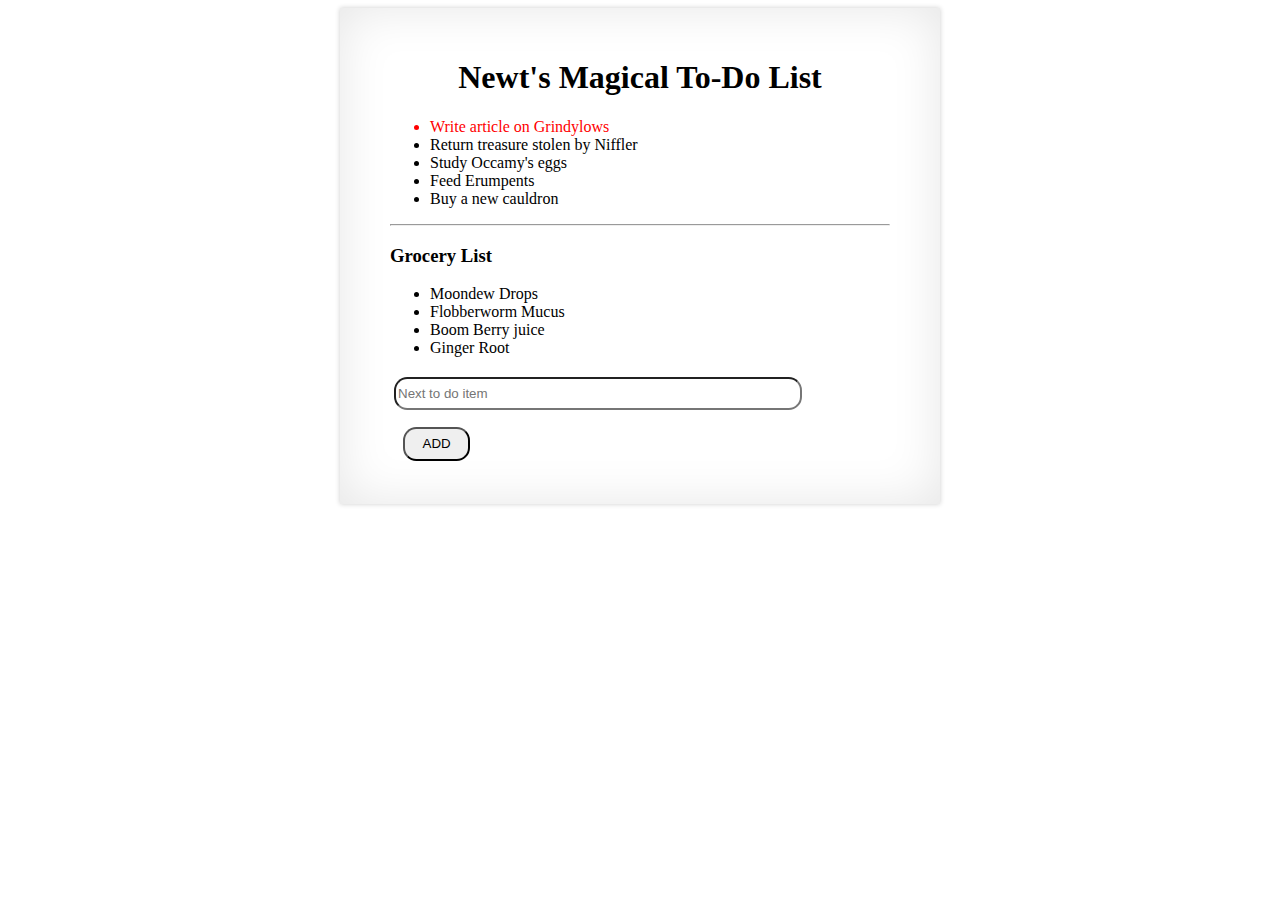
<file: 8-domFundamentals/index.html>
<!DOCTYPE html>
<html lang="en">
<head>
  <meta charset="UTF-8">
  <meta name="viewport" content="width=device-width, initial-scale=1.0">
  <meta http-equiv="X-UA-Compatible" content="ie=edge">
  <title>Newt's Magical To-Do List</title>
  <link rel="stylesheet" href="index.css">
</head>
<body>
  <div id="list">
    <h1 id="listTitle">Newt's Magical To-Do List</h1>
    <div id="toDoDiv">
      <ul>
        <li class="listItem">Write article on Grindylows</li>
        <li class="listItem">Return treasure stolen by Niffler</li>
        <li class="listItem">Study Occamy's eggs</li>
        <li class="listItem">Feed Erumpents</li>
        <li class="listItem">Visit Jacob</li>
      </ul>
    </div>
    <hr />
    <div id="groceryDiv">
      <ul id="groceryList">
        <li class="groceryItem">Gillyweed</li>
        <li class="groceryItem">Flobberworm Mucus</li>
        <li class="groceryItem">Boom Berry juice</li>
      </ul>
    </div>
    <div id="inputfield">
      <input type="text" id="listInput" placeholder="Next to do item">
      <button id="clickMe">ADD</button>
    </div>
  </div>
  <script src="index.js"></script>
</body>
</html>
</file>
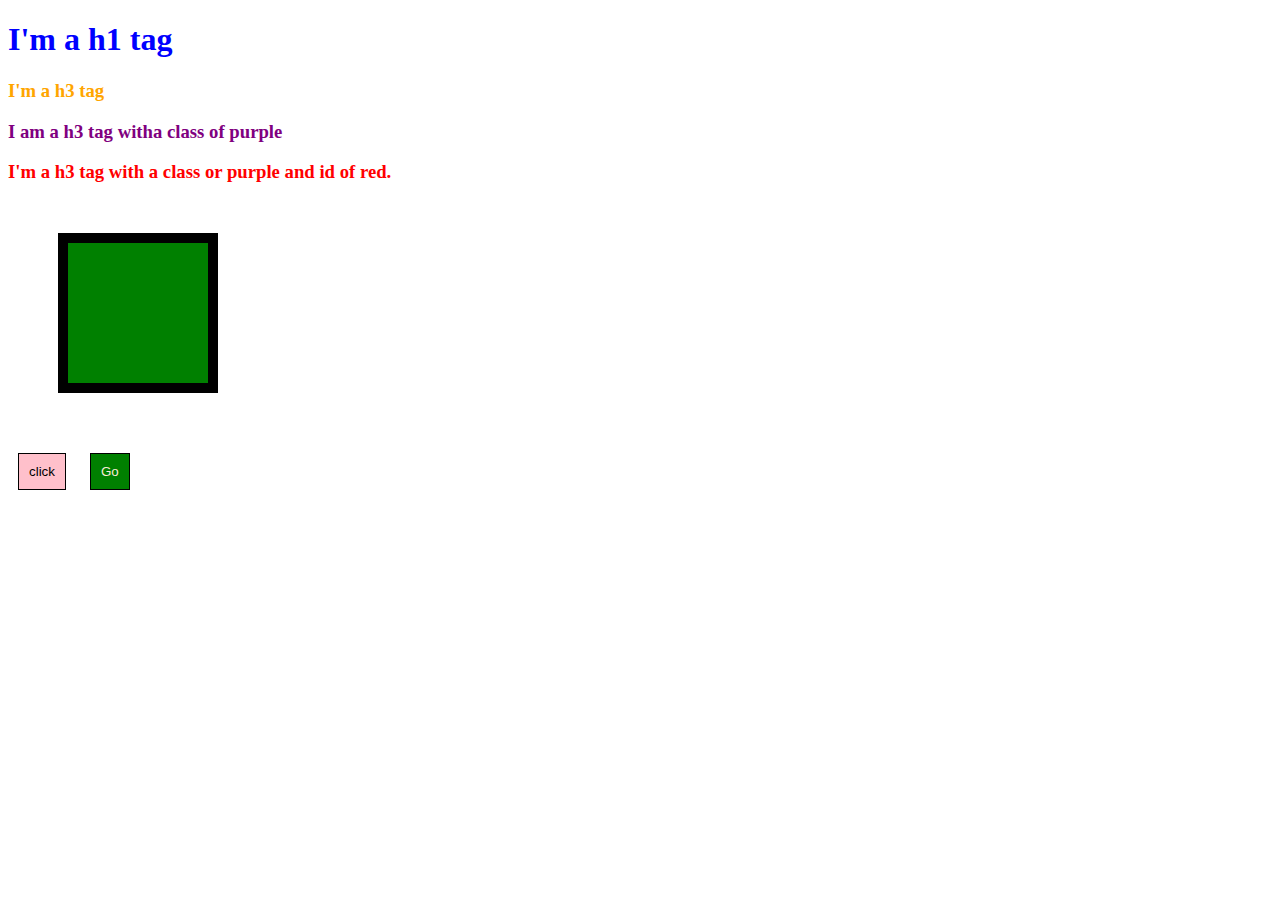
<file: 00-dayOne/cssMiniLesson/index.html>
<!DOCTYPE html>
<html lang="en">
<head>
    <meta charset="UTF-8">
    <meta name="viewport" content="width=device-width, initial-scale=1.0">
    <title>CSS Mini Lesson</title>
    <link rel="stylesheet" href="./index.css">
</head>
<body>

    <h1>I'm a h1 tag</h1>
    <h3>I'm a h3 tag</h3>
    <h3 class="purple">I am a h3 tag witha  class of purple</h3>
    <h3 class="purple" id="red">I'm a h3 tag with a class or purple and id of red.</h3>
    <div class="box"></div>

    <button class="btn">click</button>
    <button class="btn" id="green">Go</button>

    
    
</body>
</html>
</file>
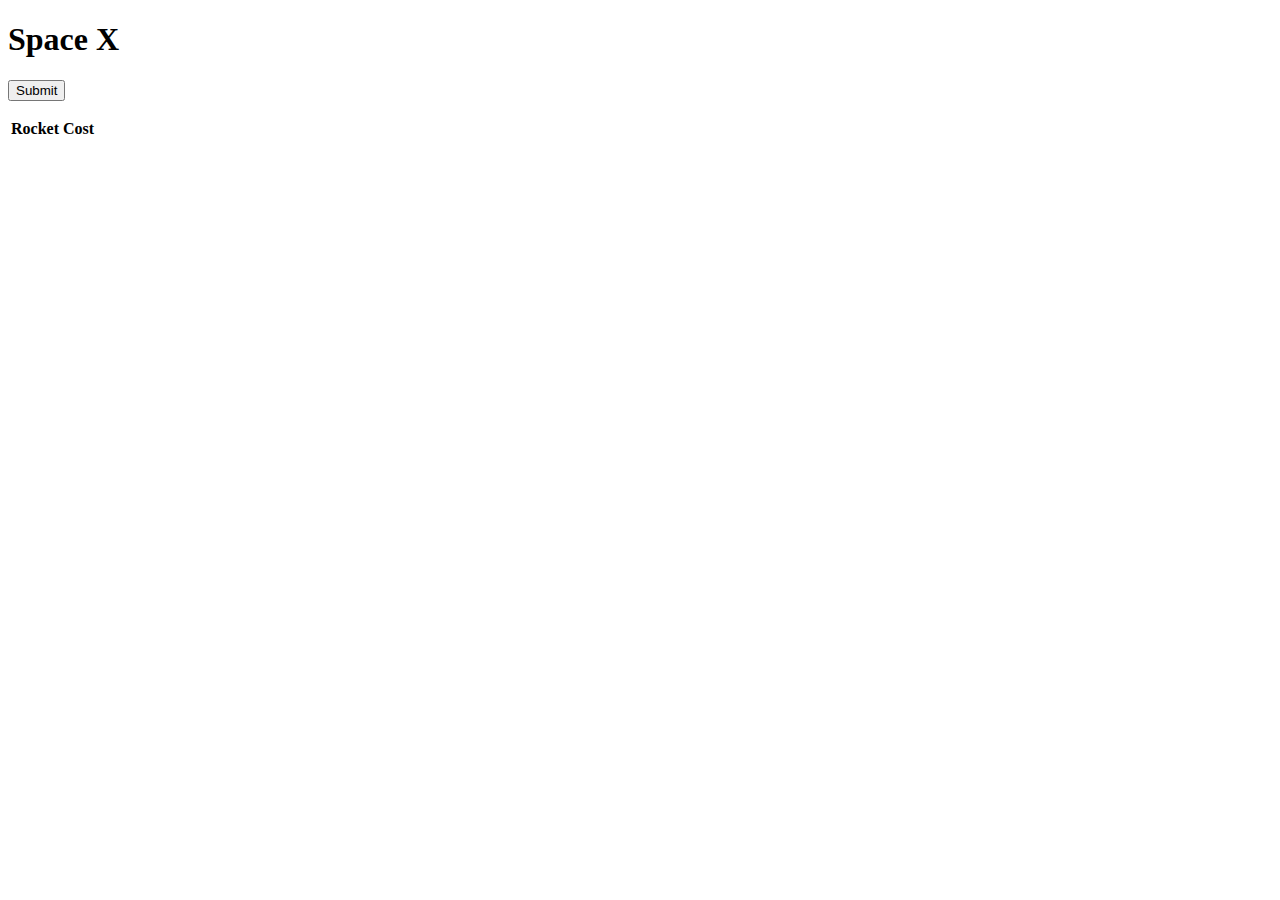
<file: 9-apis/space_api/index.html>
<!DOCTYPE html>
<html lang="en">
<head>
    <meta charset="UTF-8">
    <meta name="viewport" content="width=device-width, initial-scale=1.0">
    <title>Space X API</title>
</head>
<body>
    <h1>Space X</h1>
    <form>
        <button id="submit">Submit</button>
    </form>
    <div>
        <ul></ul>
    </div>

    <table>
        <tr>
            <th>Rocket</th>
            <th>Cost</th>
        </tr>
    </table>
    <script src="script.js"></script>

</body>
</html>
</file>
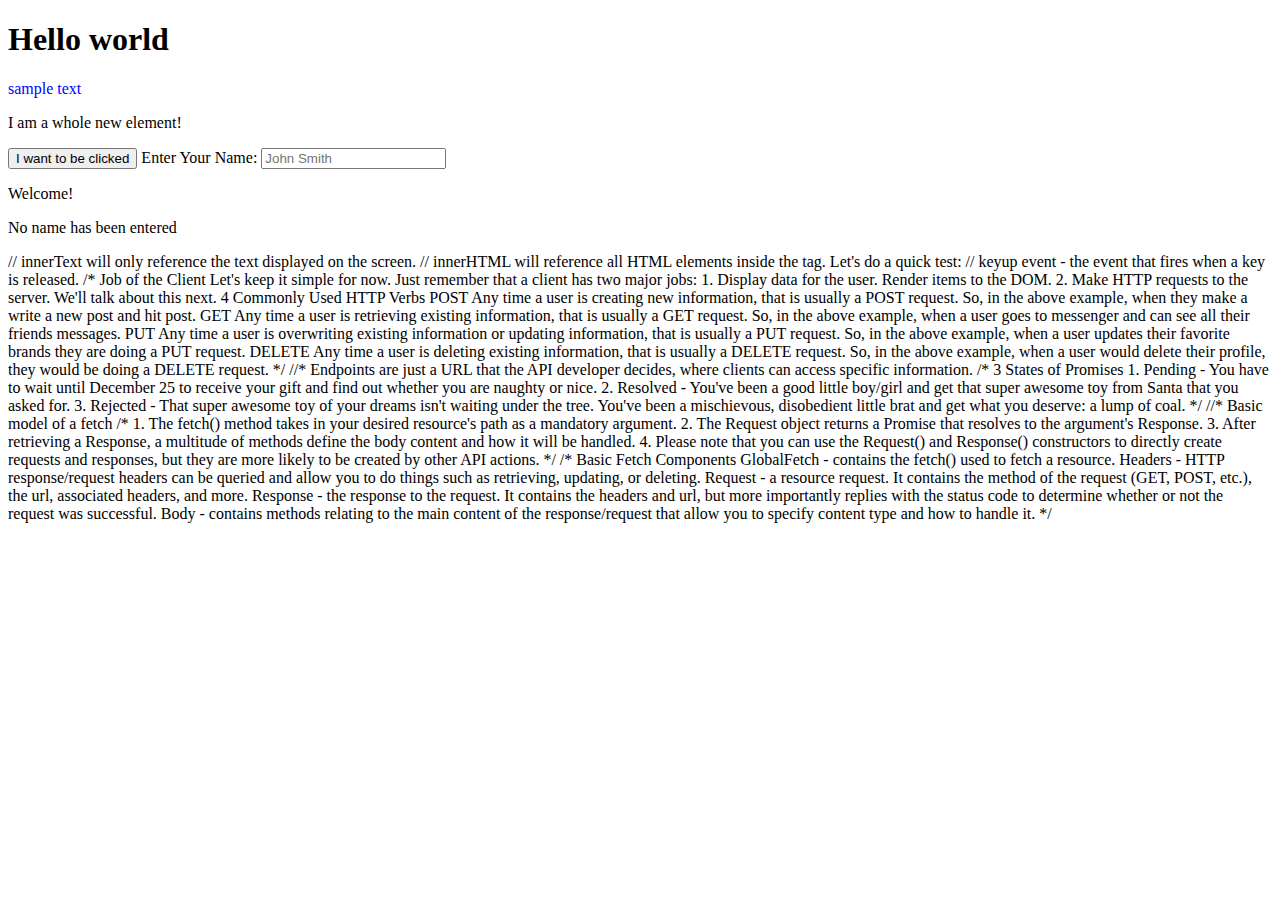
<file: javascriptPrework/2-javascript-DOM-manipulation/index.html>
<!DOCTYPE html>
<html lang="en">
<head>
    <meta charset="UTF-8">
    <meta name="viewport" content="width=device-width, initial-scale=1.0">
    <title>Document</title>
</head>
<body>
    <!-- All of our HTML code will go here-->
    <h1>Hello world</h1>
    <p id="testParagraph">sample text</p>
    <p class="sampleClass">This paragraph has a class of 'sampleClass'</p>
    <button id="clickThisButton">I want to be clicked</button>
    <label for="nameInput">Enter Your Name:</label>
    <input type="text" id="nameInput" placeholder="John Smith">
    <p>Welcome!</p>
    <p>No name has been entered</p>
    <script type ="text/javascript">
    /* All of our JavaScript code will go here */
    var x = 10
    console.log(x);
    document.getElementById('testParagraph').style.color ='blue'
    console.log(document.getElementById('testParagraph').style.color);
    console.log(document.querySelectorAll("p.sampleClass"));
    document.querySelectorAll('p.sampleClass')[0].innerText = "My text was changed";
    document.querySelectorAll('p.sampleClass')[0].innerHTML = "<span>I am a whole new element!</span>";
    document.getElementById('clickThisButton').addEventListener('click', (details) => {
        console.log('details');
    });
    document.getElementById('clickThisButton').addEventListener('click', (details) => {
        details.target.style.backgroundColor = 'red';
    });
    document.getElementById('nameInput').addEventListener('keyup', (event) => {
        if (event.target.value === '') {
            document.getElementsByTagName("p")[1].innerText = `No name has been entered`;
        } else {
            document.getElementsByTagName("p")[1].innerText = `Everyone please welcome ${event.target.value} to the stage.`;
        }
    });
</script>

    </script>
</body>
</html>

// innerText will only reference the text displayed on the screen.
// innerHTML will reference all HTML elements inside the tag. Let's do a quick test:
// keyup event - the event that fires when a key is released.

/* 
Job of the Client
Let's keep it simple for now. Just remember that a client has two major jobs:

1. Display data for the user. Render items to the DOM.
2. Make HTTP requests to the server. We'll talk about this next.

4 Commonly Used HTTP Verbs

POST
Any time a user is creating new information, that is usually a POST request. So, in the above example, when they make a write a new post and hit post.

GET
Any time a user is retrieving existing information, that is usually a GET request. So, in the above example, when a user goes to messenger and can see all their friends messages.

PUT
Any time a user is overwriting existing information or updating information, that is usually a PUT request. So, in the above example, when a user updates their favorite brands they are doing a PUT request.

DELETE
Any time a user is deleting existing information, that is usually a DELETE request. So, in the above example, when a user would delete their profile, they would be doing a DELETE request.

*/

//* Endpoints are just a URL that the API developer decides, where clients can access specific information.

/* 

3 States of Promises 

1. Pending - You have to wait until December 25 to receive your gift and find out whether you are naughty or nice.
2. Resolved - You've been a good little boy/girl and get that super awesome toy from Santa that you asked for.
3. Rejected - That super awesome toy of your dreams isn't waiting under the tree. You've been a mischievous, disobedient little brat and get what you deserve: a lump of coal.
*/

//* Basic model of a fetch
/* 
1. The fetch() method takes in your desired resource's path as a mandatory argument.
2. The Request object returns a Promise that resolves to the argument's Response.
3. After retrieving a Response, a multitude of methods define the body content and how it will be handled.
4. Please note that you can use the Request() and Response() constructors to directly create requests and responses, but they are more likely to be created by other API actions.

*/

/* Basic Fetch Components 
GlobalFetch - contains the fetch() used to fetch a resource.

Headers - HTTP response/request headers can be queried and allow you to do things such as retrieving, updating, or deleting.

Request - a resource request. It contains the method of the request (GET, POST, etc.), the url, associated headers, and more.

Response - the response to the request. It contains the headers and url, but more importantly replies with the status code to determine whether or not the request was successful.

Body - contains methods relating to the main content of the response/request that allow you to specify content type and how to handle it.



*/
</file>
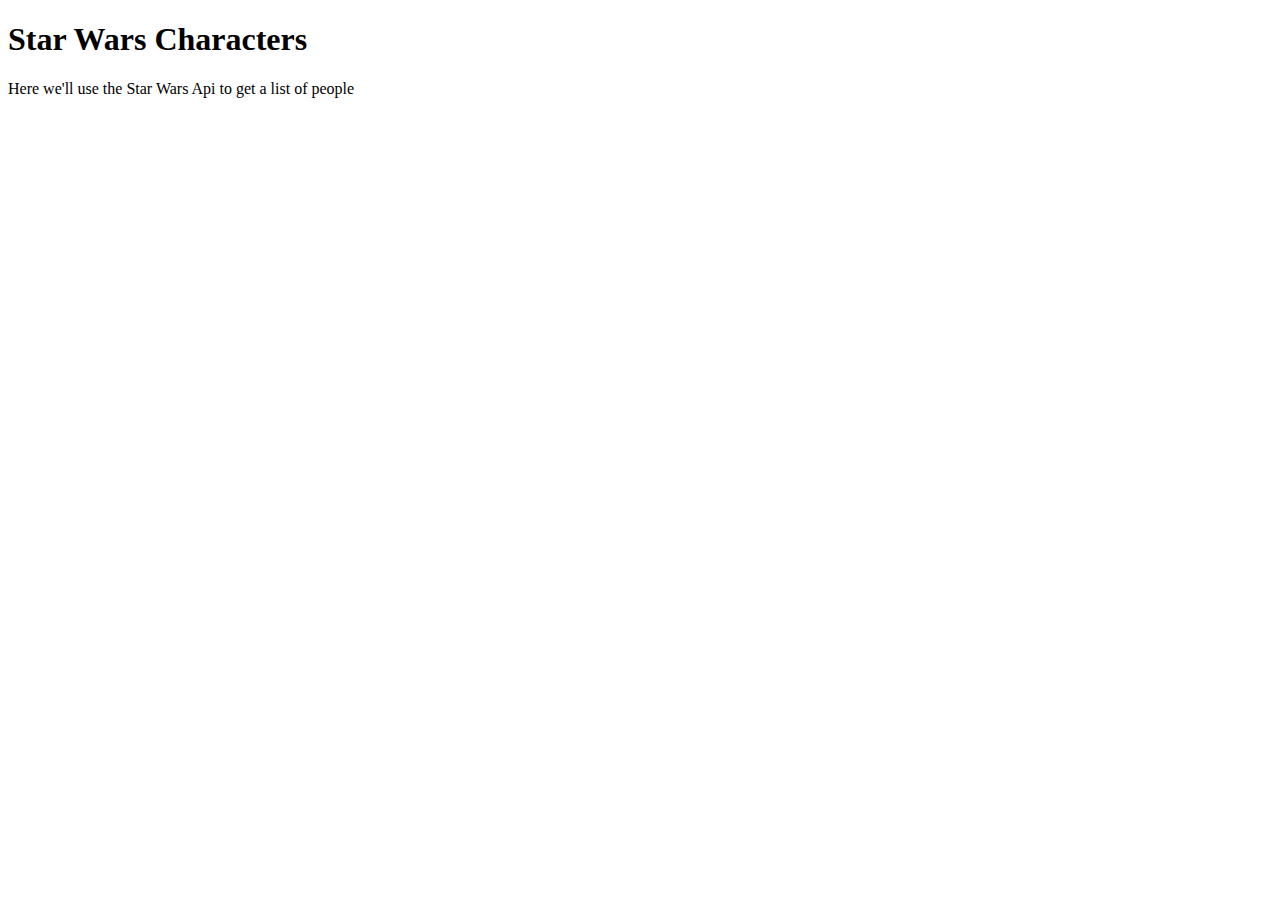
<file: javascriptPrework/3-JavaScript-API-Fundametals/01-Star-Wars/index.html>
<!DOCTYPE html>
<html lang="en">
<head>
    <meta charset="UTF-8">
    <meta name="viewport" content="width=device-width, initial-scale=1.0">
    <title>Star Wars People</title>
</head>
<body>
    <h1>Star Wars Characters</h1>
    <p>Here we'll use the Star Wars Api to get a list of people</p>

    <ul>
        <!--The JavaScript will load items here-->

    </ul>
    <script src="star-wars-scripts.js"></script>
</body>
</html>
</file>
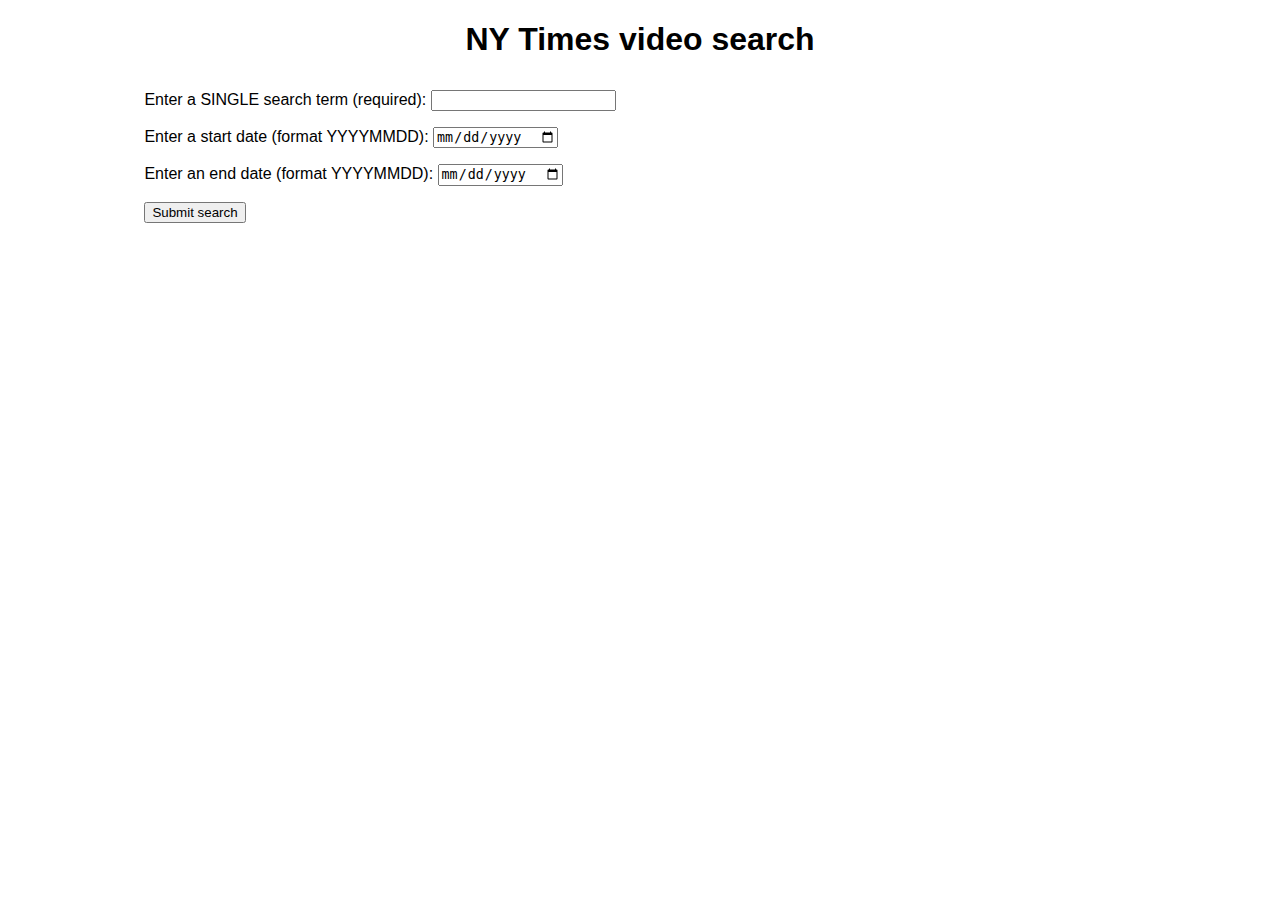
<file: javascriptPrework/3-JavaScript-API-Fundametals/4-Apps/01-New-York-Times/index.html>
<!DOCTYPE html>
<html>
  <head>
    <meta charset="utf-8">
    <title>NY Times API example</title>
    <link href="nyt.css" rel="stylesheet">
  </head>
  <body>
    <h1>NY Times video search</h1>

    <div class="wrapper">
      <div class="controls">
        <!--Search Form-->
        <form>
        <p>
        <label for="search">Enter a SINGLE search term (required): </label>
        <input type="text" id="search" class="search" required>
        </p>
        <p>
         <label for="start-date">Enter a start date (format YYYYMMDD): </label>
        <input type="date" id="start-date" class="start-date" pattern="[0-9]{8}">
        </p>
         <p>
        <label for="end-date">Enter an end date (format YYYYMMDD): </label>
        <input type="date" id="end-date" class="end-date" pattern="[0-9]{8}">
        </p>
        <p>
        <button class="submit">Submit search</button>
        </p>
        </form>
      </div>
      <!--Results Section-->
      <div class="results">
        <nav>
        <button class="prev">Previous 10</button>
        <button class="next">Next 10</button>
        </nav>
        <!--Results From Request-->
        <section>

        </section>
      </div>
    </div>
    <script type="text/javascript" src="nyt.js"></script>
  </body>
</html>
</file>
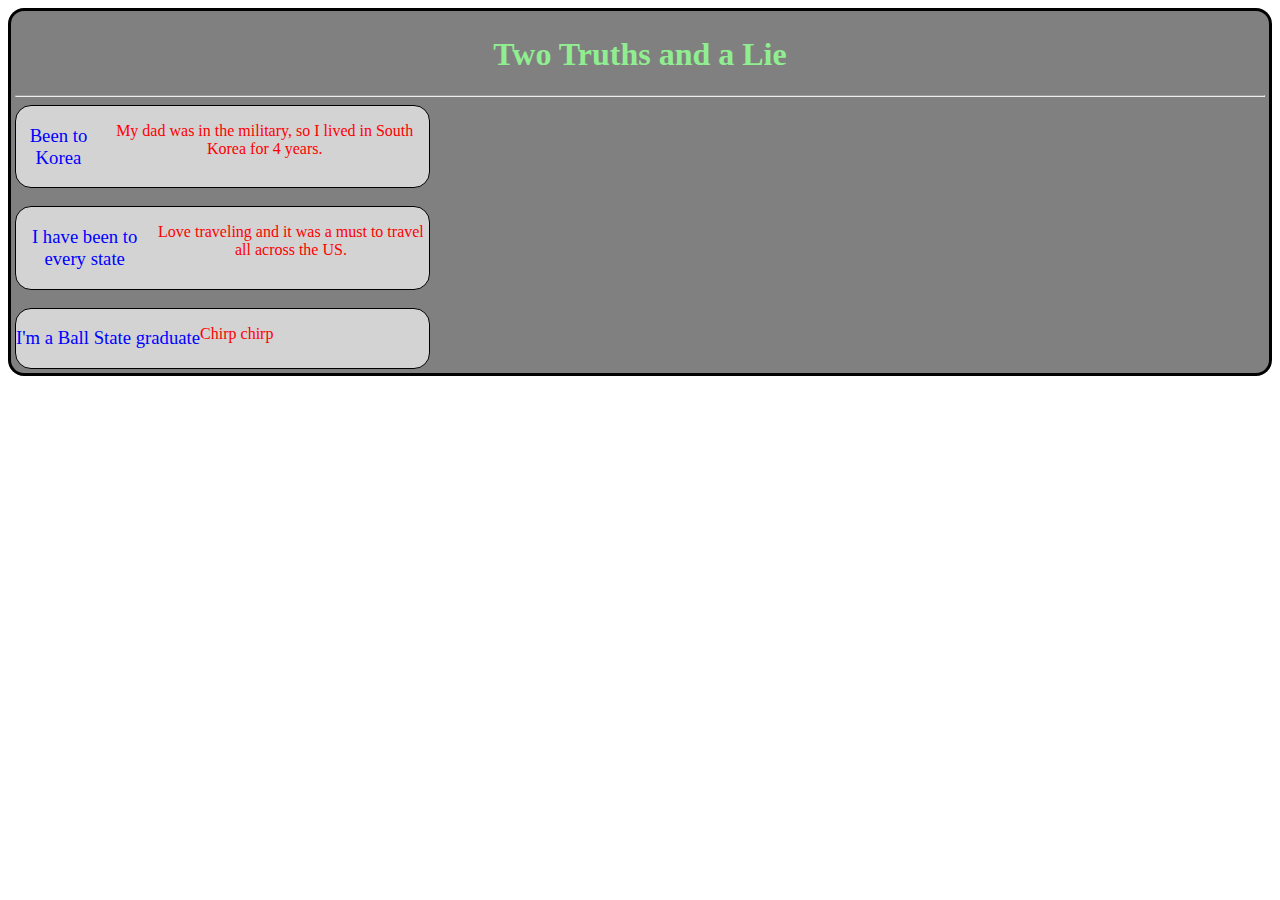
<file: 00-dayOne/dayOneChallenge.html>
<!DOCTYPE html>
<html lang="en">
<head>
    <meta charset="UTF-8">
    <meta name="viewport" content="width=device-width, initial-scale=1.0">
    <link rel="stylesheet" href="../00-dayOne/dayOneChallenge.css">
    <title>Day One Challenge</title>
    <!--      Gold: 
      Make an h1 tag saying 'Two Truths and a Lie'
      Make 3 h3 tags, each saying a short blurb about that option (example: 'Been to Russia')
      Make 3 p tags (one for each h3 tag), giving a short sentence elaborating that truth/lie
      Wrap it all in a div tag
      Blue: 
      Using CSS: 
      Make the h1 tag LIGHT GREEN and CENTERED
      Make each h3 tag BLUE
      Make each p tag RED
      Wrap it all in a BORDER that is THICK and BLACK
      Red:
      Curve the corners of that BORDER
      Give it a BACKGROUND COLOR of GREY
      Wrap each Truth/Lie in separate divs, give them each a BORDER, curve the BORDER, and make each BACKGROUND COLOR LIGHT GREY
      CENTER everything in each div
      Line each Truth/Lie side-by-side-->
</head>
<body>
    <div id="truths"> 
        <h1>Two Truths and a Lie</h1>

        <hr>
        <div class="option">
        <h3>Been to Korea</h3>
        <p>My dad was in the military, so I lived in South Korea for 4 years.</p>
        </div>

        <br>

        <div class="option">
        <h3>I have been to every state</h3>
        <p>Love traveling and it was a must to travel all across the US.</p>
        </div>

        <br>

        <div class="option">
        <h3>I'm a Ball State graduate</h3>
        <p>Chirp chirp</p>
        </div>
    
    </div>


    
</body>
</html>
</file>
<file: 8-domFundamentals/index.css>
#list{
	position: relative;
	width: 500px;
	padding: 30px 50px;
	margin: 0 auto;
	background-color: #fff;
	-webkit-box-shadow: 0 0 4px rgba(0, 0, 0, 0.2), inset 0 0 50px rgba(0, 0, 0, 0.1);
	-moz-box-shadow: 0 0 4px rgba(0, 0, 0, 0.2), inset 0 0 50px rgba(0, 0, 0, 0.1);
	box-shadow: 0 0 5px rgba(0, 0, 0, 0.2), inset 0 0 50px rgba(0, 0, 0, 0.1);
}
/* https://www.sitepoint.com/pure-css3-paper-curls/ */
input{
	border-radius: 1em;
	height: 2em;
	width: 30em;
	margin: 4px;
	/* text-align: center; */
}
#inputfield button {
	border-radius: 1em;
	height: 2.5em;
	width: 5em;
	margin: 1em;
}
</file>
<file: 00-dayOne/cssMiniLesson/index.css>
h1 {
    color: blue;
}

h3 {
    color: orange;
}

.purple {
    color: purple;
}

#red {
    color: red;
}

.box {
    background-color: green;
    height: 100px;
    width: 100px;
    padding: 20px;
    margin: 50px;
    border: 10px solid black;
}

.btn {
    background-color: pink;
    padding: 10px;
    margin: 10px;
    border: 1px solid black;
}

#green {
    background-color: green;
    color: antiquewhite;
}
</file>
<file: javascriptPrework/3-JavaScript-API-Fundametals/4-Apps/01-New-York-Times/nyt.css>
body {
    font-family: sans-serif;
  }
  
  .wrapper {
    width: 80%;
    margin: 0 auto;
    display: flex;
  }
  
  .controls, .results {
    flex: 1;
    padding: 10px;
  }
  
  form p:nth-of-type(1) {
    margin-top: 0;
  }
  
  h1 {
    text-align: center;
  }
  
  h2 {
    font-size: 20px;
  }
  
  article p {
    font-size: 14px;
    line-height: 1.5;
  }
  
  article p:nth-of-type(2) {
    font-size: 14px;
    line-height: 2;
  }
  
  nav {
    margin-bottom: 50px;
  }
  
  .prev {
    float: left;
  }
  
  .next {
    float: right;
  }
  
  article {
    padding: 10px;
    margin-bottom: 20px;
    background-color: #ddd;
    border: 1px solid #ccc;
  }
  
  img {
    float: right;
    margin-left: 20px;
    max-width: 200px;
  }
  
  .clearfix {
    clear: both;
  }
  
  span {
    background-color: #ccc;
    padding: 5px;
    margin: 5px;
  }
</file>
<file: 00-dayOne/dayOneChallenge.css>
h1 {
    color: lightgreen;
    text-align: center;
}

h3 {
    color: blue;
    font-weight: 1;
}

p {
    color: red;
}

#truths {
    border: 3px solid black;
    border-radius: 1em;
    background-color: grey;
    padding: 0.25em;
    text-align: center;
}

.option {
    border: 1px solid black;
    border-radius: 1em;
    background-color: lightgray;
    text-align: center;
    width: 33%;
    display: flex;
}
</file>
